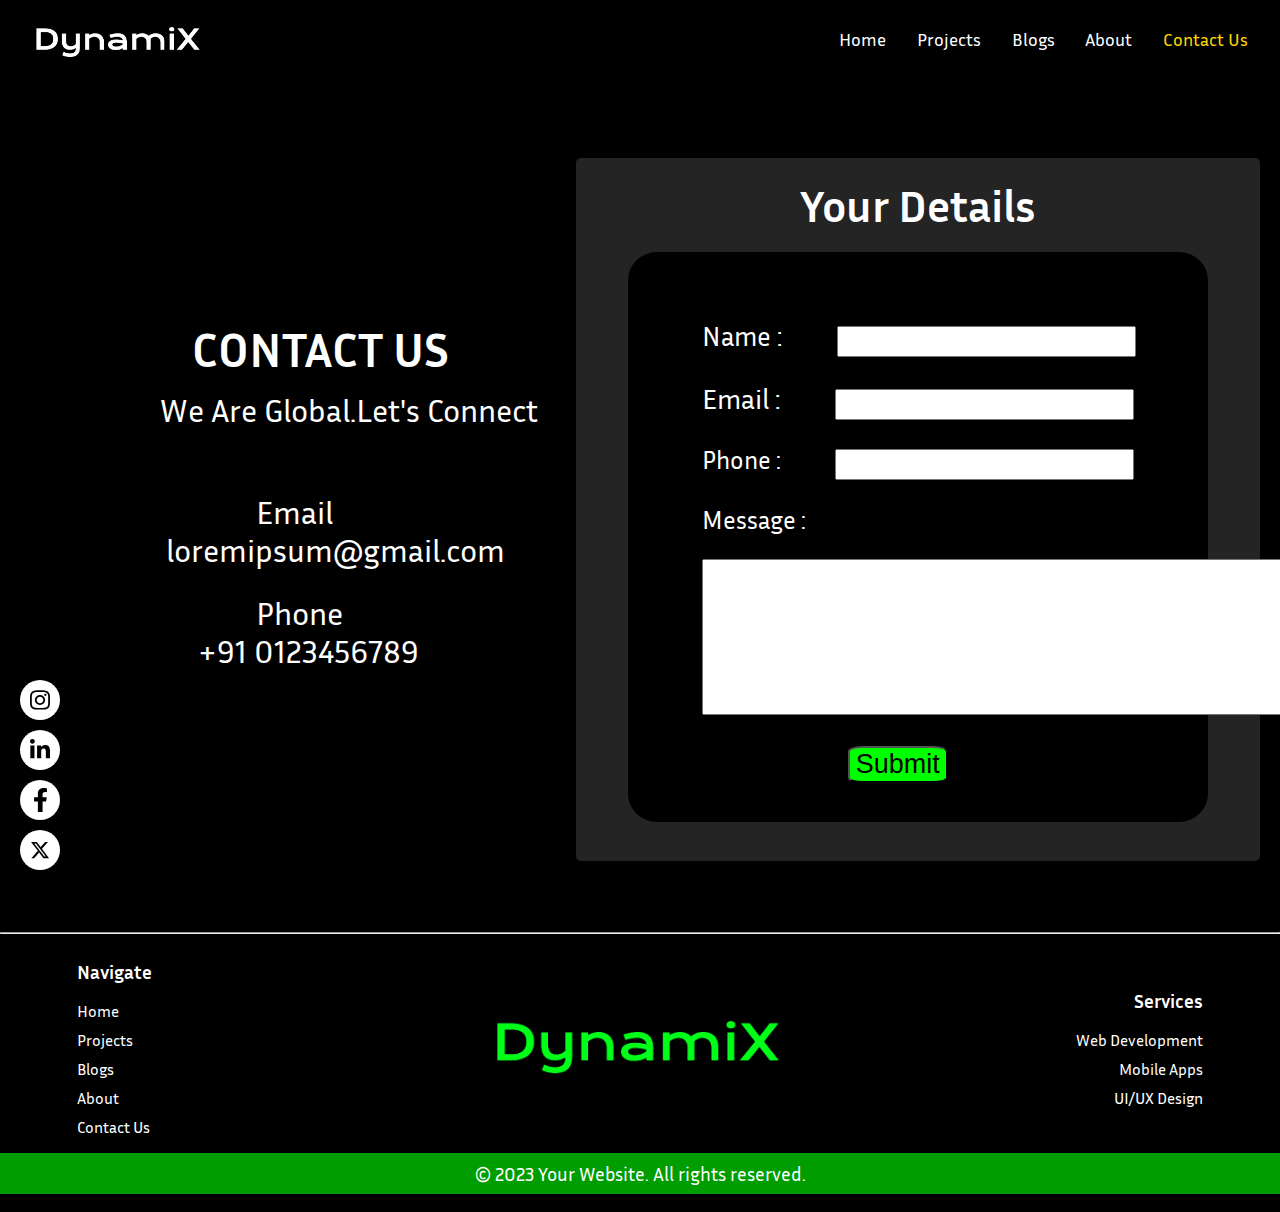
<file: contactUs.html>
<!DOCTYPE html>
<html lang="en">
<head>
    <meta charset="UTF-8">
    <meta name="viewport" content="width=device-width, initial-scale=1.0">
    <title>DynamiX | Contact_Us</title>
    <link rel="stylesheet" href="contactus.css">
    <link rel="preconnect" href="https://fonts.googleapis.com">
    <link href="https://cdnjs.cloudflare.com/ajax/libs/font-awesome/6.4.2/css/all.min.css">
    <link rel="preconnect" href="https://fonts.gstatic.com" crossorigin>
    <link href="https://fonts.googleapis.com/css2?family=Inria+Sans&family=Squada+One&display=swap" rel="stylesheet">
    <link rel="preconnect" href="https://fonts.googleapis.com">
    <link rel="preconnect" href="https://fonts.gstatic.com" crossorigin>
    <link href="https://fonts.googleapis.com/css2?family=Press+Start+2P&display=swap" rel="stylesheet">
    <link href="https://fonts.googleapis.com/css2?family=Handjet:wght@500&display=swap" rel="stylesheet">
    <link rel="preconnect" href="https://fonts.googleapis.com">
</head>
<body>
    <header>
    <div class="navigation">   
        <nav>
        <div class="logo">
            <a href="index.html"><img src="images/DynamiXLogoWhite.png" alt="Dynamix Logo" style="width: 350px;"></a>
        </div>
            <ul class="nav-links">
            <li style=""><a href="index.html">Home</a></li>
            <li><a href="#projects">Projects</a></li>
            <li><a href="#blogs">Blogs</a></li>
            <li><a href="#about">About</a></li>
            <li><a href="#contact"><span style="color: gold;">Contact Us</span></a></li>
            </ul>
        </nav>

    </div>     
    </header>
    


    <div class="social-links">
        <a href="#" class="social-link instagram"><img style="width: 20px;" src="images/instagram.svg"></a>
        <a href="#" class="social-link linkedin"><img style="width: 20px;" src="images/linkedin-in.svg"></a>
        <a href="#" class="social-link facebook"><img style="width: 15px;" src="images/facebook-f.svg"></a>
        <a href="#" class="social-link twitter"><img style="width: 20px;" src="images/x-twitter.svg"></a>
        
        
    </div>

    <br>
    <main>
            <div>
                <section class="contact_div"></section>
                    <h1 class="contact">CONTACT US</h1>
                    <p class="para1">We Are Global.Let's Connect</p>
                    <div >
                        <p class="Email1">Email</p>
                        <P class="Email2">loremipsum@gmail.com</P>
                    </div>
            
                    <div>
                        <p class="phone1">Phone</p>
                        <p id="phone2">+91 0123456789</p>
                    </div>
                </section>
            </div>
           

        <div>

            <section class="section1">
                <h1 style="text-align:center; color:#fff;font-size:5vh;">Your Details</h1>
                <section class="section2">
                    <div class="div">
                        <form >
                            <div class="div1">
                                <label class="input" for="name" class="label">Name : </label>
                                <input class="space" type="text" id="name" >
                            </div>
    
                            <div class="div2">
                                <label class="input" for="email" class="label">Email : </label>
                                <input class="space" type="Email" id="email" >
                            </div>
    
                            <div class="div3">
                                <label class="input" for="phone" class="label">Phone : </label>
                                <input class="space" type="phone" id="phone" >
                            </div>
                            
                            <div class="div4">
                                <label style="color:#fff;">Message : </label>
                                <br>
                                <textarea class="textarea" name="message" id="message" cols="30" rows="10"></textarea>
                            </div>

                            <div>
                                <button class="submit" style=" background-color:lime;color:black">Submit</button>
                            </div>
    
                        </form>
                    </div>
                </section>
            </section>
        </div>
    
    </main>

    
    <footer class="site-footer">
        <hr>
        <div class="footer-content">
            <div class="footer-section footer-nav">
                <h3 class="navigateHeading">Navigate</h3>
                <ul>
                    <li><a href="#">Home</a></li>
                    <li><a href="#">Projects</a></li>
                    <li><a href="#">Blogs</a></li>
                    <li><a href="#">About</a></li>
                    <li><a href="#">Contact Us</a></li>
                </ul>
            </div>
            <div class="footer-section footer-logo">
                <img src="images/DyanaiXLogoGreenTransparent.png" alt="Dynamix Logo">
            </div>
            <div class="footer-section footer-services">
                <h3 class="serviceHeading">Services</h3>
                <ul>
                    <li><a href="#">Web Development</a></li>
                    <li><a href="#">Mobile Apps</a></li>
                    <li><a href="#">UI/UX Design</a></li>
                </ul>
            </div>
        </div>
        <div class="footer-bottom">
            <p>&copy; 2023 Your Website. All rights reserved.</p>
        </div>
    </footer>

    <script src="contactusscript.js"></script>  
</body>
</html>
</file>
<file: contactus.css>
body, h1, h2, p {
    margin: 0;
    padding: 0;
}

body {
    font-family: Inria Sans;
    background-color: #000000;
}

/* Style the navigation bar */
nav {
    background-color: #000000;
    color: #fff;
    display: flex;
    justify-content: space-between;
    align-items: center;
    padding: 1% 2% 0% 1.5%;
    position: fixed;
    top: 0px;
    width: 100%;
    z-index: 100;
}


/* Style the logo */
.logo img {
    width: 100%; /* Make sure the logo scales properly */
    max-width: 200px; /* Limit the maximum width */
}

/* Style the navigation links */
.nav-links {
    margin-top: 0px;
    margin-bottom: 1vh;
    list-style: none;
    display: flex;
    margin-right:2.8% ;
    padding: 0;
}


.nav-links li {
    
    margin: 1.2vw;

}

.nav-links a {
    color: #fff;
    text-decoration: none;
    font-size: 18px;
    transition: color 0.3s;
}

.nav-links a:hover {
    color: #00FF1A; /* Change color on hover, for example, LinkedIn blue */
}

/* Add padding to the page content to prevent it from being hidden behind the fixed navigation bar */
body {
    margin-top: 60px; /* Adjust this value as needed */
}


header h1 {
    font-size: 36px;
}

nav ul {
    list-style: none;
}

nav ul li {
    display: inline;
    margin-right: 20px;
}

nav a {
    color: #fff;
    text-decoration: none;
}

section {
    padding: 20px;
    background-color: #fff;
    margin: 20px;
    border-radius: 5px;
}





/* Style the social media links */
.social-links {
    position: fixed;
    bottom: 20px;
    left: 20px;
    display: flex;
    flex-direction: column;
    align-items: flex-start;
}

.social-link {
    display: flex;
    justify-content: center;
    align-items: center;
    width: 40px;
    height: 40px;
    border-radius: 50%;
    color: #333;
    background-color: #fff;
    margin-bottom: 10px;
    text-decoration: none;
    transition: background-color 0.3s, transform 0.2s;
}

.social-link i {
    font-size: 20px;
}

.social-link:hover {
    background-color: #00FF00; /* Green color on hover */
    transform: scale(1.2); /* Slight scale up effect on hover */
}


/* Style for the footer */
.site-footer {
    background-color: #000000;
    color: #fff;
    padding: 2vh 0;
    margin-top: 5vh;
    text-align: center;
    
    
}

/* Style for the footer content */
.footer-content {
    display: flex;
    justify-content: space-between;
    max-width: 90vw; /* 90% of the viewport width */
    margin: 0 auto;
    padding: 0 2vw; /* 2% of the viewport width on the sides */
    align-items: center;
}

/* Style for the footer sections */
.footer-section {
    width: 30%; /* Each section takes up 30% of the available width */
    padding: 0 1vw; /* 1% of the viewport width on the sides */
}

/* Style for the footer navigation links */
.footer-nav ul {
    list-style: none;
    padding: 0;
    text-align: left;
}

.footer-nav ul li {
    margin-bottom: 1vh; /* 1% of the viewport height spacing */
}

.footer-nav ul li a {
    color: #fff;
    text-decoration: none;
}

/* Style for the footer logo */
.footer-logo img {
    max-width: 100%; /* Ensure the logo fits within the container */
    display: block; /* Remove any extra spacing around the image */
    margin: 0 auto; /* Center align the logo */
}

/* Style for the footer services links */
.footer-services ul {
    list-style: none;
    padding: 0;
    text-align: right;
}

.navigateHeading{
    text-align: left;
}

.serviceHeading{
    text-align: right;
}
.footer-services ul li {
    margin-bottom: 1vh; /* 1% of the viewport height spacing */
}

.footer-services ul li a {
    color: #fff;
    text-decoration: none;
}

/* Style for the footer bottom (copyright) */
.footer-bottom {
    text-align: center;
    padding: 1vh 0;
    background-color: #00ff009d;
    font-size: 1.5vw; /* 1.5% of the viewport width for font size */
}

                                                                            /* Responsivenes */


@media (max-width: 768px) {
    nav {
        flex-direction: column;
        align-items: center;
        margin-top: 2vh;
    }
    
    .nav-links {
        margin-top: 20px;
    }
    
    .nav-links li {
        margin: 1vw;
    }
}


@media (max-width: 768px) {
    .social-links {
        left: 10px;
        bottom: 10px;
    }

    .social-link {
        width: 40px;
        height: 40px;
        margin-bottom: 2vh;
    }

    .social-link i {
        font-size: 20px;
    }
}

.contact_div {
    margin-top: 8vh;
    background-color: #000000;
    padding-top: 10%;
}

.contact {
    color: #fff;
    margin-left: 15%;
    margin-top: 0%;
    font-size: 3rem; /* Adjusted to rem units for better responsiveness */
}

.para1 {
    color: #fff;
    margin-left: 12.5%;
    margin-top: 1%;
    font-size: 2rem; /* Adjusted to rem units for better responsiveness */
}

.Email1 {
    color: #fff;
    margin-left: 20%;
    margin-top: 5%;
    font-size: 2rem; /* Adjusted to rem units for better responsiveness */
}

.Email2 {
    color: #fff;
    margin-left: 13%;
    margin-top: 0%;
    font-size: 2rem; /* Adjusted to rem units for better responsiveness */
}

.phone1 {
    color: #fff;
    margin-left: 20%;
    margin-top: 2%;
    font-size: 2rem; /* Adjusted to rem units for better responsiveness */
}

#phone2 {
    color: #fff;
    margin-left: 15.5%;
    margin-top: 0%;
    font-size: 2rem; /* Adjusted to rem units for better responsiveness */
}


.section1{
    margin-left: 45%;
    margin-top: -40%;
    background-color:#242424;
}

.section2{
    background-color: #000000;
    margin: 8%;
    margin-bottom: 3%;
    margin-left: 5%;
    margin-right: 5%;
    border-radius: 5%;
    margin-top: 3%;
}

.input{
    color:#fff
}

.space{
    margin-left: 10%;
    height: 25px;
    width: 60%;
    
}

.div{
    margin-left: 10%;
    margin-bottom: -10%;
}

.div1{
    font-size: 3vh;
    margin-top: 10%;
}

.div2{
    margin-top: 5%;
    font-size: 3.1vh;
}

.div3{
    margin-top: 5%;
    font-size: 2.8vh;
}

.div4{
    margin-top: 5%;
    font-size: 2.8vh;
}

.textarea{
    margin-top: 5%;
    height: 30%;
    width: 65vh;
}

.submit{
    margin-top: 5%;
    margin-left: 30%;
    font-size: 3vh;
    margin-bottom: 15%;
    border-radius: 15%;
}
</file>
